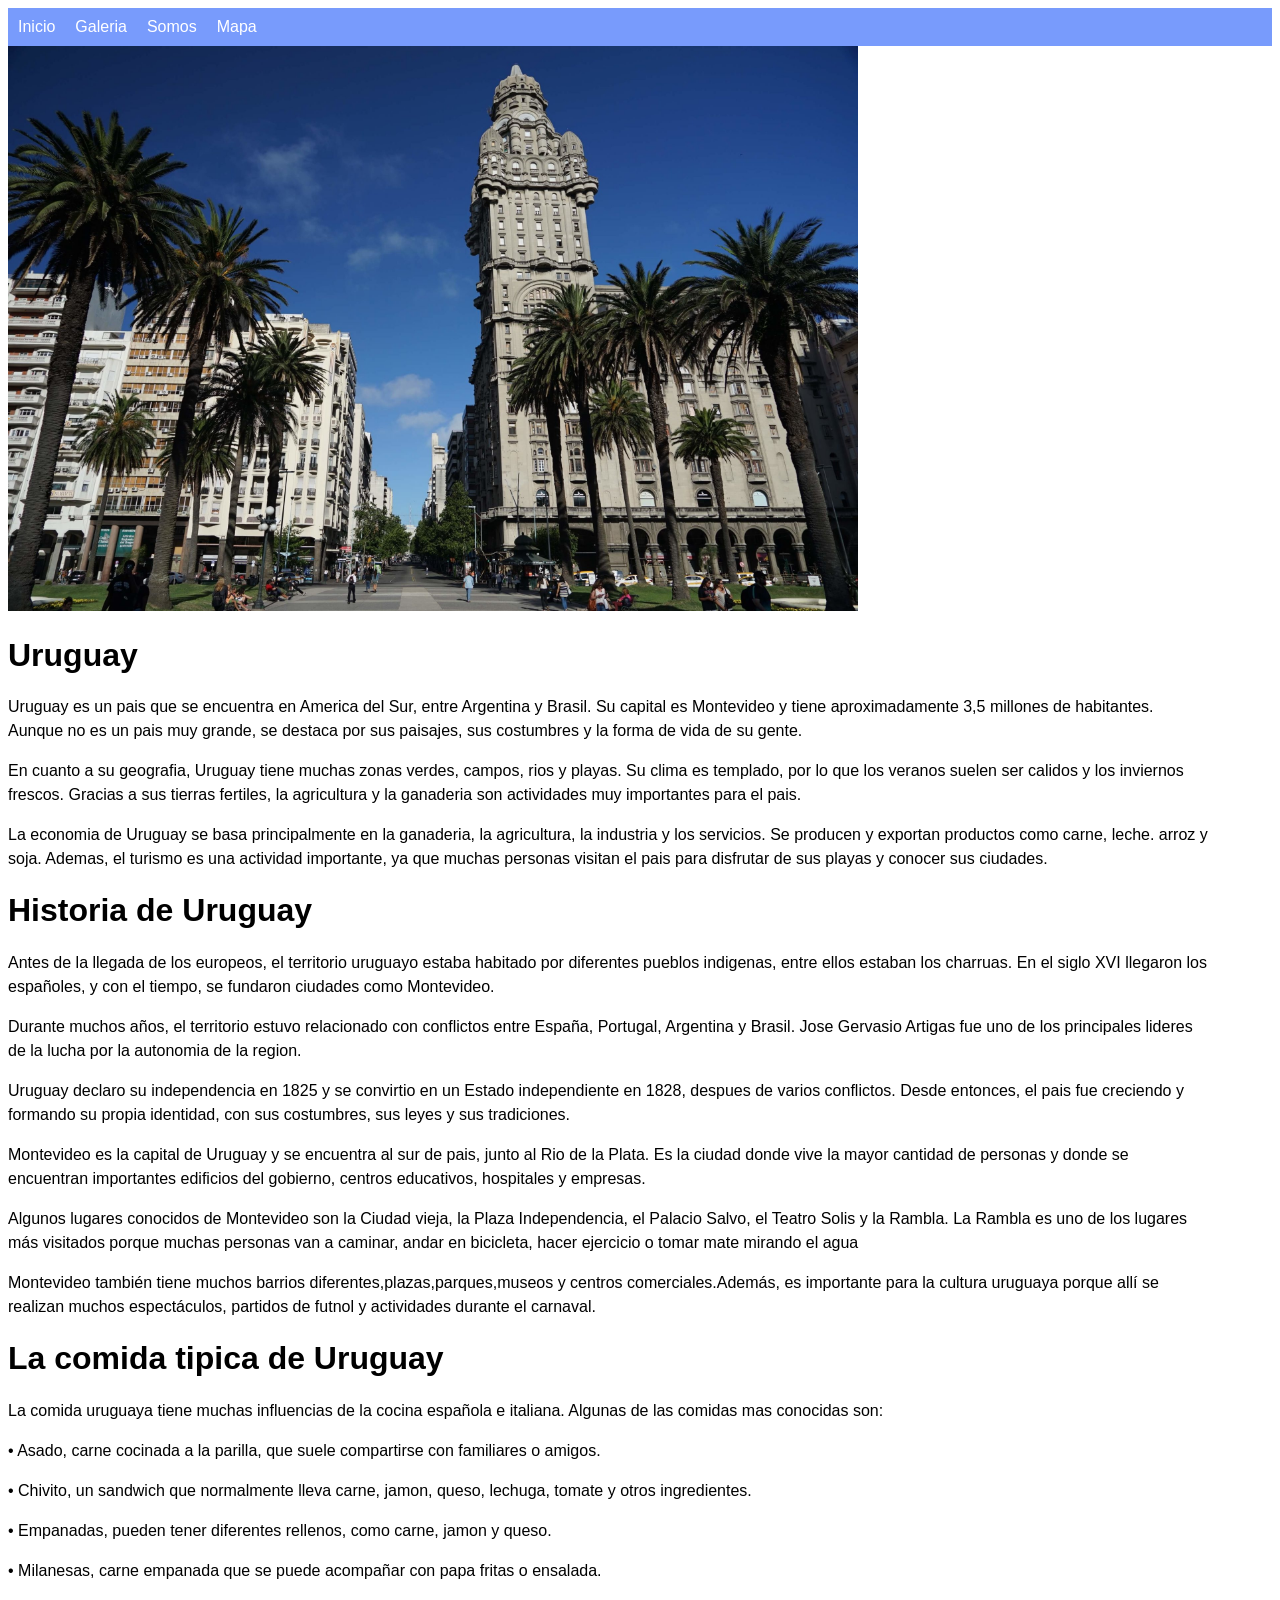
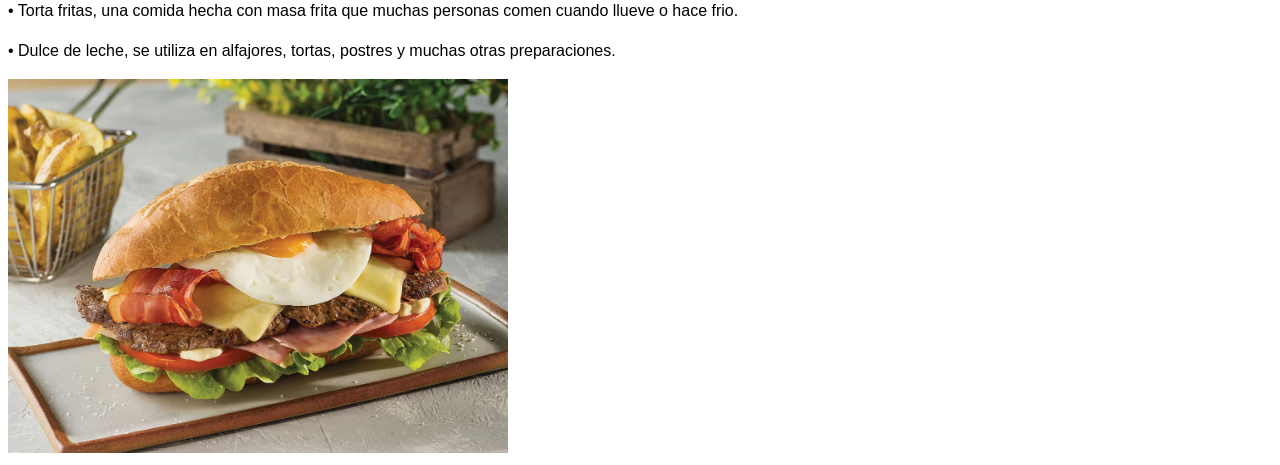
<file: index.html>
<!DOCTYPE html>
<html lang="es">
<head>
    <meta charset="UTF-8">
    <meta name="viewport" content="width=device-width, initial-scale=1.0">
    <title>Inicio</title>
<link rel="stylesheet" href="./css/estilo.css">
<link rel="shortcut icon" href="./image/ok.png">
</head>
<body>
    <header>  
    </header>

    <nav>
        <ul>

            <li><a href="index.html">Inicio</a></li>
            <li><a href="galeria.html">Galeria</a></li>
            <li><a href="somos.html">Somos</a></li>
            <li><a href="mapa.html">Mapa</a></li>
        
         </ul>
        </nav>
        <main>
            <img src="./image/uruguayay.jpg"  width="850">
            <h1>Uruguay </h1>
            <p> Uruguay es un pais que se encuentra en America del Sur, entre Argentina y Brasil.
                Su capital es Montevideo y tiene aproximadamente 3,5 millones de habitantes.

                 Aunque no es un pais muy grande, se destaca por sus paisajes, sus costumbres y la forma de vida de su gente.
            </p>
            <p> En cuanto a su geografia, Uruguay tiene muchas zonas verdes, campos, rios y playas.

                Su clima es templado, por lo que los veranos suelen ser calidos y los inviernos frescos.

                 Gracias a sus tierras fertiles, la agricultura y la ganaderia son actividades muy importantes para el pais.
            </p>
            <p> La economia de Uruguay se basa principalmente en la ganaderia, la agricultura, la industria y los servicios. Se producen y exportan productos como carne, leche. arroz y soja.
                Ademas, el turismo es una actividad importante, ya que muchas personas visitan el pais para disfrutar de sus playas y conocer sus ciudades.
            </p>
            <h1> Historia de Uruguay</h1>
            <p> Antes de la llegada de los europeos, el territorio uruguayo estaba habitado por diferentes pueblos indigenas, entre ellos estaban los charruas. En el siglo XVI llegaron los españoles, y con el tiempo, se fundaron ciudades como Montevideo.</p>
<p> Durante muchos años, el territorio estuvo relacionado con conflictos entre España, Portugal, Argentina y Brasil. Jose Gervasio Artigas fue uno de los principales lideres de la lucha por la autonomia de la region.</p>
<p> Uruguay declaro su independencia en 1825 y se convirtio en un Estado independiente en 1828, despues de varios conflictos. Desde entonces, el pais fue creciendo y formando su propia identidad, con sus costumbres, sus leyes y sus tradiciones.
    <p>Montevideo es la capital de Uruguay y se encuentra al sur de pais, junto al Rio de la Plata. Es la ciudad donde vive la mayor cantidad de personas y donde se encuentran importantes edificios del gobierno, centros educativos, hospitales y empresas.
    </p>
</p>
<p> Algunos lugares conocidos de Montevideo son la Ciudad vieja, la Plaza Independencia, el Palacio Salvo, el Teatro Solis y la Rambla. La Rambla es uno de los lugares más visitados porque muchas personas van a caminar, andar en bicicleta, hacer ejercicio o tomar mate mirando el agua</p>
<p> Montevideo también tiene muchos barrios diferentes,plazas,parques,museos y centros comerciales.Además, es importante para la cultura uruguaya porque allí se realizan muchos espectáculos, partidos de futnol y actividades durante el carnaval.
</p>
<h1> La comida tipica de Uruguay</h1>
<p> La comida uruguaya tiene muchas influencias de la cocina española e italiana. Algunas de las comidas mas conocidas son:</p>
<p> • Asado, carne cocinada a la parilla, que suele compartirse con familiares o amigos.</p>
<p> • Chivito, un sandwich que normalmente lleva carne, jamon, queso, lechuga, tomate y otros ingredientes. </p>
<p> • Empanadas, pueden tener diferentes rellenos, como carne, jamon y queso.</p>
<p> • Milanesas, carne empanada que se puede acompañar con papa fritas o ensalada.</p> 
<p> • Torta fritas, una comida hecha con masa frita que muchas personas comen cuando llueve o hace frio.</p>    
<p> • Dulce de leche, se utiliza en alfajores, tortas, postres y muchas otras preparaciones.</p>   
<img src="./image/chivito.webp"  width="500">
</main>

        <footer>
        </footer>
</body>
</html>
</file>
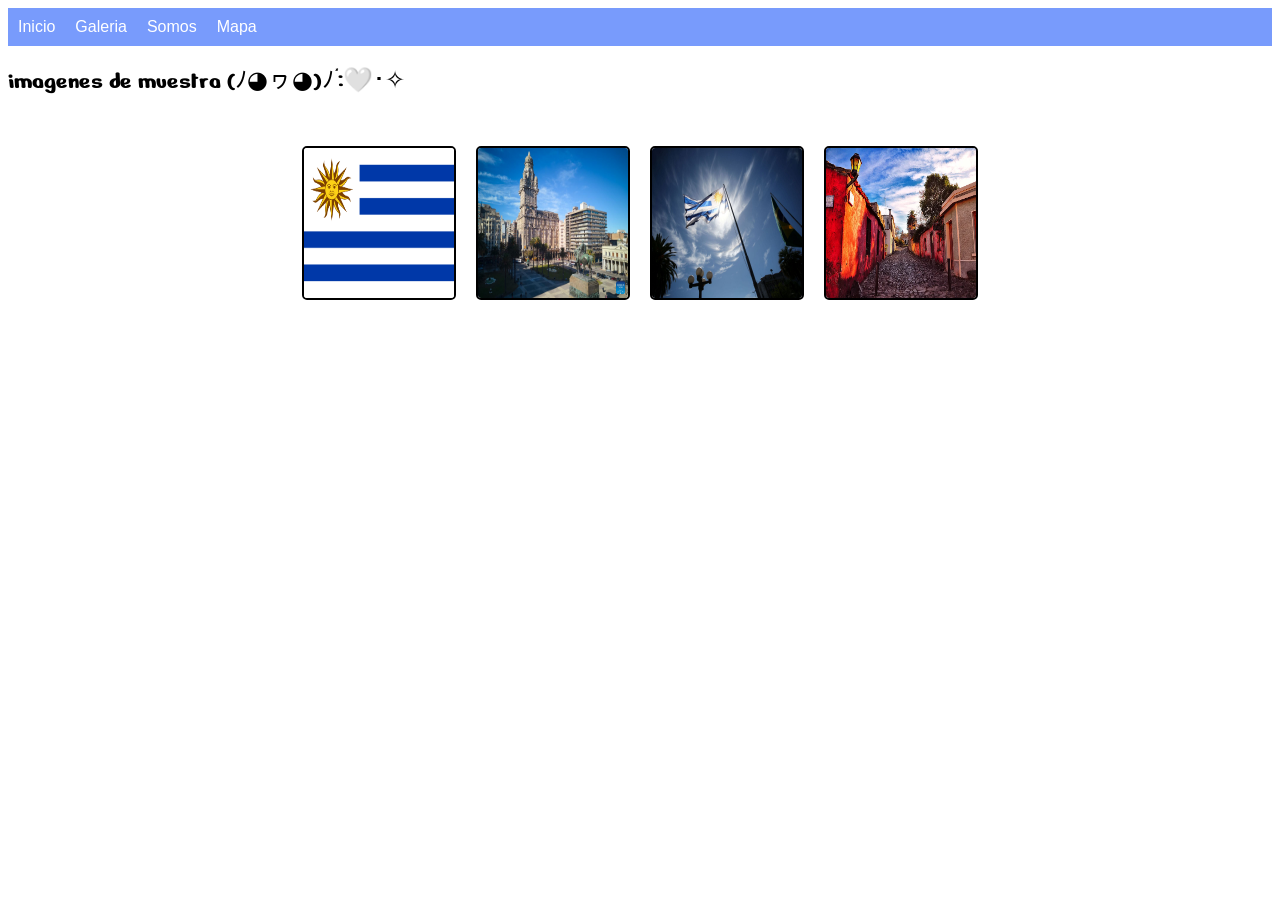
<file: galeria.html>
<!DOCTYPE html>
<html lang="es">
<head>
    <meta charset="UTF-8">
    <meta name="viewport" content="width=device-width, initial-scale=1.0">
    <title>Galeria</title>
    <body>
    <header>  
        <link rel="stylesheet" href="./css/estilo.css">
        <link rel="shortcut icon" href="./image/ok.png">
        <link rel="preconnect" href="https://fonts.googleapis.com">
<link rel="preconnect" href="https://fonts.gstatic.com" crossorigin>
<link href="https://fonts.googleapis.com/css2?family=Nerko+One&display=swap" rel="stylesheet">
    </header>

    <nav>
        <ul>

            <li><a href="index.html">Inicio</a></li>
            <li><a href="galeria.html">Galeria</a></li>
            <li><a href="somos.html">Somos</a></li>
            <li><a href="mapa.html">Mapa</a></li>
        
         </ul>
        </nav>
        <main>
<h2 class="nerko-one-regular"> imagenes de muestra (ﾉ◕ヮ◕)ﾉ*:🤍･✧ </h2>
<div class="thumbnails">
            <img src="./image/bandera.webp" alt="" width="250" height="200">
            <img src="./image/PAISAJE.jpg" width="250" height="200">
            <img src="./image/BANDERAA2.jpg" width="250" height="200">
            <img src="./image/CHUU.webp" widht="250" height="200">
        </div>
        
        </main>
        <footer>
        </footer>
</body>
</html> 

<nav>
    
</nav>

</div>
</file>
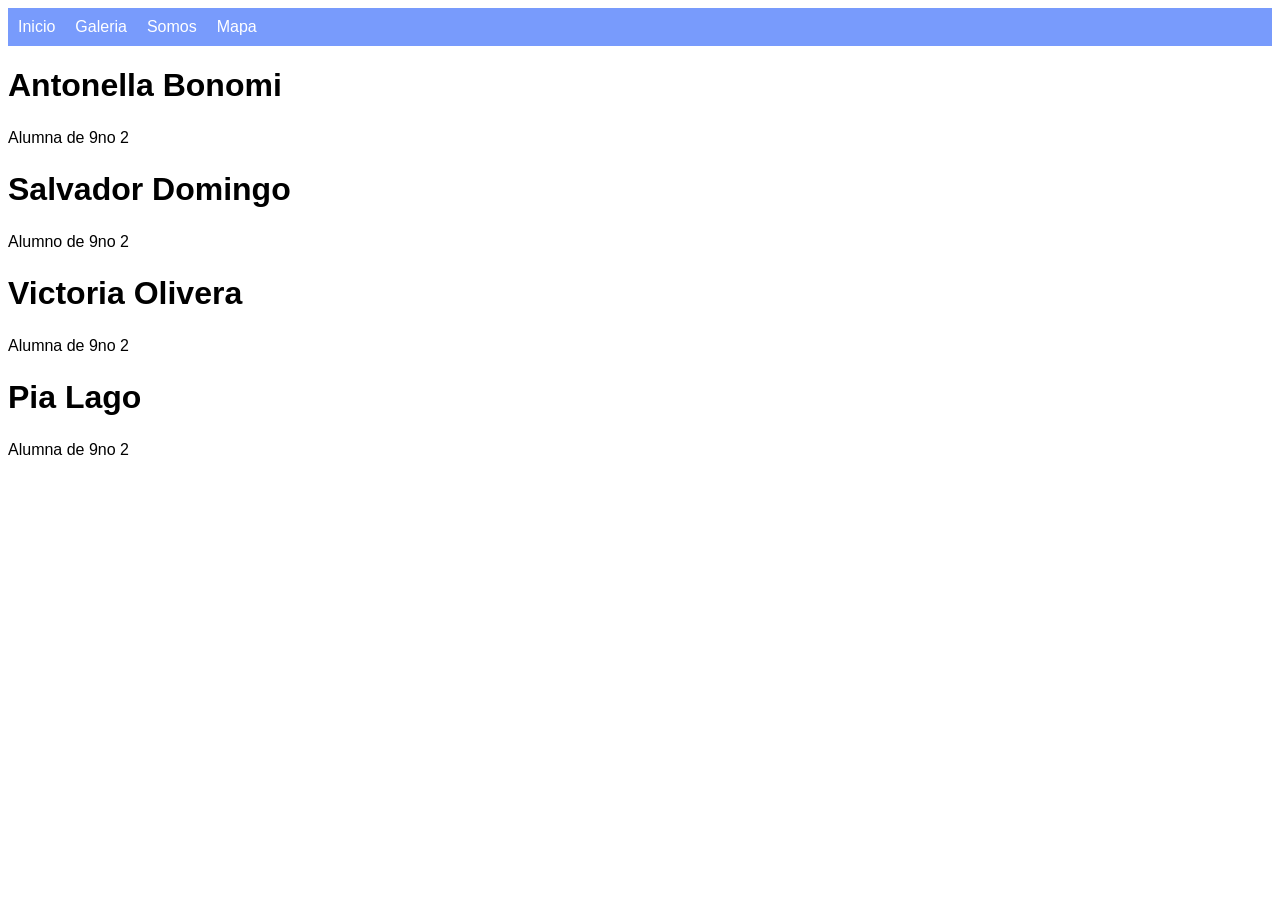
<file: somos.html>
<!DOCTYPE html>
<html lang="es">
<head>
    <meta charset="UTF-8">
    <meta name="viewport" content="width=device-width, initial-scale=1.0">
    <title>Somos</title>
    <link rel="stylesheet" href="./css/estilo.css">
</head>
<body>
    <header>  
    </header>

    <nav>
        <ul>

            <li><a href="index.html">Inicio</a></li>
            <li><a href="galeria.html">Galeria</a></li>
            <li><a href="somos.html">Somos</a></li>
            <li><a href="mapa.html">Mapa</a></li>
        
         </ul>
        </nav>
        <main>
            <h1> Antonella Bonomi </h1>
<p> Alumna de 9no 2</p>
<h1> Salvador Domingo </h1>
<p> Alumno de 9no 2  </p>
<h1> Victoria Olivera </h1>
<p> Alumna de 9no 2 </p>
<h1> Pia Lago</h1>
<p> Alumna de 9no 2 </p>
        </main>
        <footer>
        </footer>

    </body>
</html>
</file>
<file: css/estilo.css>
body{
    font-family: Arial, Helvetica, sans-serif;
}
nav ul{
    list-style-type: none;
margin: 0px;
padding: 0px;
background-color: #789bfc;
overflow: hidden;
}

 nav ul li{
    float: left;
}
 nav ul li a{
    display: block;
    color: rgb(255, 255, 255);
    padding: 10px;
    text-decoration: none;
}

 
    nav ul li a:hover{
    background-color: #fff3af;
    }
    .nerko-one-regular {
        font-family: "Nerko One", cursive;
        font-weight: 400;
        font-style: normal;
      }
      
      .thumbnails {
        display: flex;
        flex-wrap: wrap;
        justify-content: center;
        padding: 20px;

    } .thumbnails img{
                  width: 150px;
                  height:150px ;
                  margin:10px ;
                  cursor: pointer;
                  border: 2px solid;
                  border-radius: 5px;
                  transition: transform 0.3s ease;
    }
     .thumbnails img:hover{ 
        transform: scale(1.3);
    }
        
        

        main p{
        text align: justify;
line-height: 1.5;
width: 95%;
}
</file>
